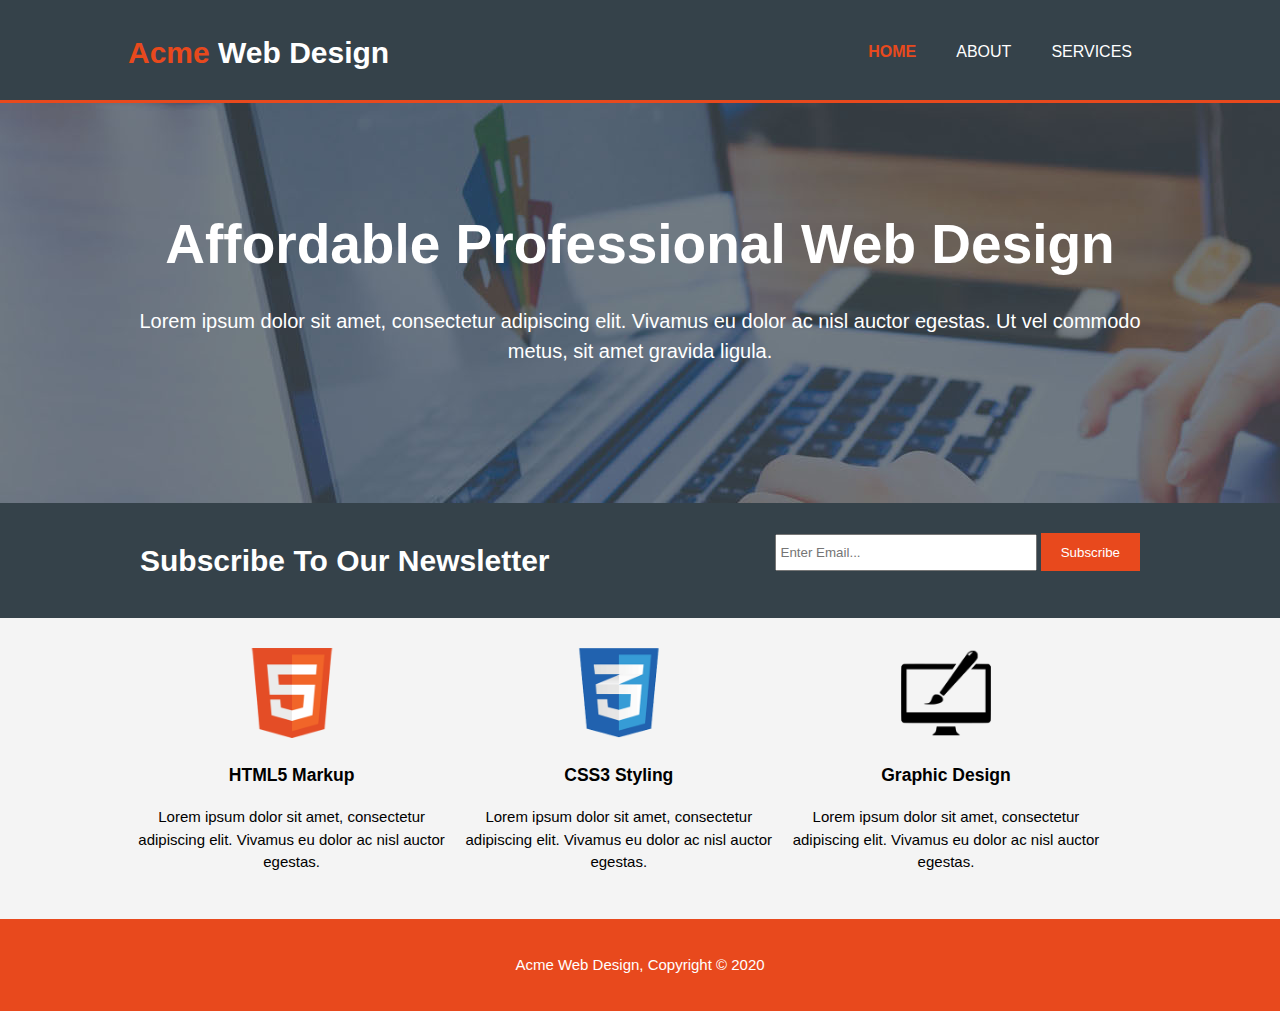
<file: index.html>
<!DOCTYPE html>
<html lang="en" dir="ltr">
  <head>
    <meta charset="utf-8">
    <meta name="viewport" content="width=device-width">
    <meta name="description" content="Affordable and professional web design">
    <meta name="keywords" content="web design, affordable web design, professional web design">
    <meta name="author" content="Ayush Goyal">
    <title>Acme Web Design | Welcome</title>
    <link rel="stylesheet" href="./css/style.css">
  </head>
  <body>
    <header>
      <div class="container">
        <div id="branding">
          <h1><span class="highlight">Acme</span> Web Design</h1>
        </div>
        <nav>
          <ul>
            <li class="current"><a href="index.html">Home</a></li>
            <li><a href="about.html">About</a></li>
            <li><a href="services.html">Services</a></li>
          </ul>
        </nav>
      </div>
    </header>

    <section id="showcase">
      <div class="container">
        <h1>Affordable Professional Web Design</h1>
        <p>Lorem ipsum dolor sit amet, consectetur adipiscing elit. Vivamus eu dolor ac nisl auctor egestas. Ut vel commodo metus, sit amet gravida ligula.</p>
      </div>
    </section>

    <section id="newsletter">
      <div class="container">
        <h1>Subscribe To Our Newsletter</h1>
        <form>
          <input type="email" placeholder="Enter Email...">
          <button type="submit" class="button_1">Subscribe</button>
        </form>
      </div>
    </section>

    <section id="boxes">
      <div class="container">
        <div class="box">
          <img src="./img/logo_html.png">
          <h3>HTML5 Markup</h3>
          <p>Lorem ipsum dolor sit amet, consectetur adipiscing elit. Vivamus eu dolor ac nisl auctor egestas.</p>
        </div>
        <div class="box">
          <img src="./img/logo_css.png">
          <h3>CSS3 Styling</h3>
          <p>Lorem ipsum dolor sit amet, consectetur adipiscing elit. Vivamus eu dolor ac nisl auctor egestas.</p>
        </div>
        <div class="box">
          <img src="./img/logo_brush.png">
          <h3>Graphic Design</h3>
          <p>Lorem ipsum dolor sit amet, consectetur adipiscing elit. Vivamus eu dolor ac nisl auctor egestas.</p>
        </div>
      </div>
    </section>

    <footer>
      <p>Acme Web Design, Copyright &copy; 2020</p>
    </footer>
  </body>
</html>
</file>
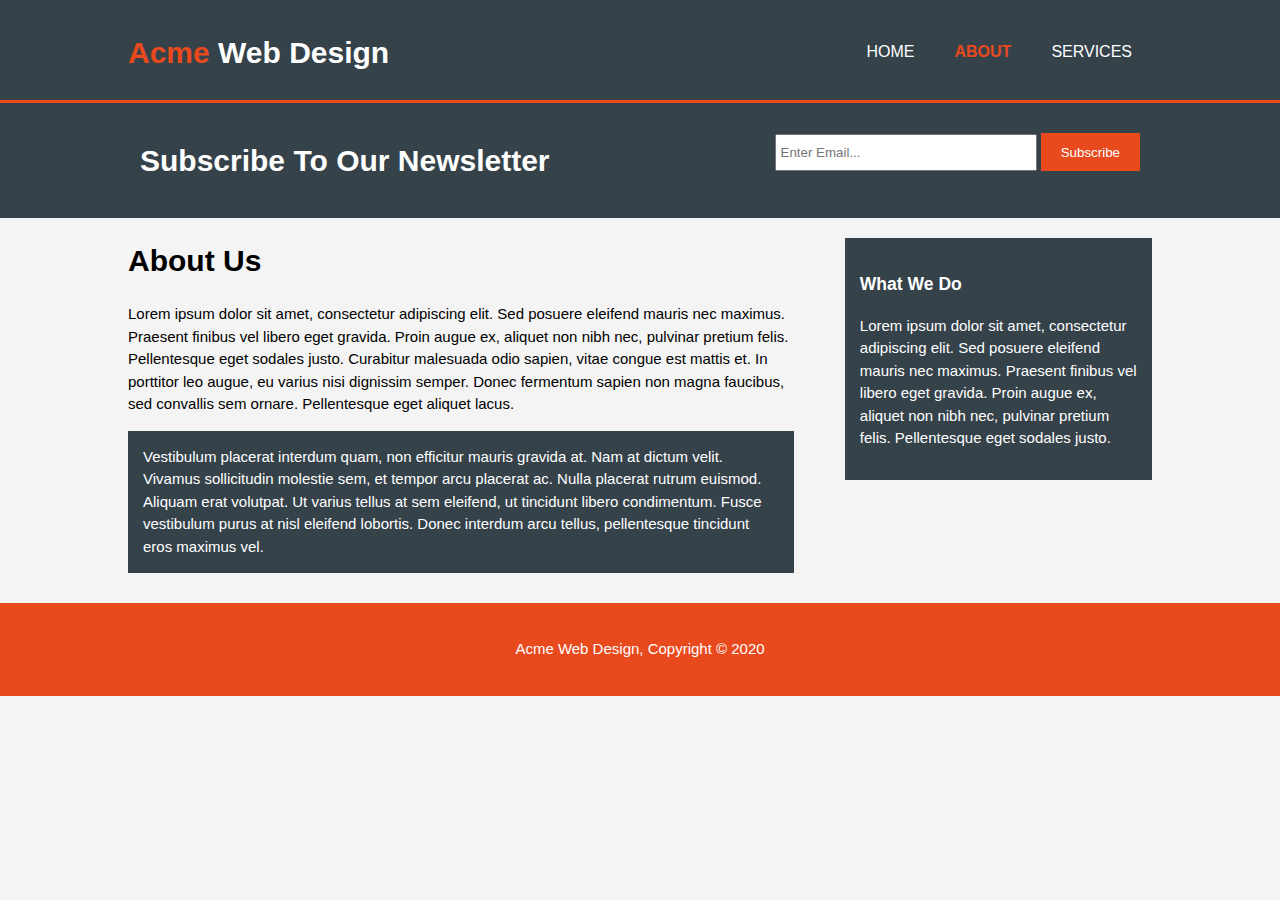
<file: about.html>
<!DOCTYPE html>
<html lang="en" dir="ltr">
  <head>
    <meta charset="utf-8">
    <meta name="viewport" content="width=device-width">
    <meta name="description" content="Affordable and professional web design">
    <meta name="keywords" content="web design, affordable web design, professional web design">
    <meta name="author" content="Ayush Goyal">
    <title>Acme Web Design | About</title>
    <link rel="stylesheet" href="./css/style.css">
  </head>
  <body>
    <header>
      <div class="container">
        <div id="branding">
          <h1><span class="highlight">Acme</span> Web Design</h1>
        </div>
        <nav>
          <ul>
            <li><a href="index.html">Home</a></li>
            <li class="current"><a href="about.html">About</a></li>
            <li><a href="services.html">Services</a></li>
          </ul>
        </nav>
      </div>
    </header>

    <section id="newsletter">
      <div class="container">
        <h1>Subscribe To Our Newsletter</h1>
        <form>
          <input type="email" placeholder="Enter Email...">
          <button type="submit" class="button_1">Subscribe</button>
        </form>
      </div>
    </section>

    <section id="main">
      <div class="container">
        <article id="main-col">
          <h1 class="page-title">About Us</h1>
          <p>Lorem ipsum dolor sit amet, consectetur adipiscing elit. Sed posuere eleifend mauris nec maximus. Praesent finibus vel libero eget gravida. Proin augue ex, aliquet non nibh nec, pulvinar pretium felis. Pellentesque eget sodales justo. Curabitur malesuada odio sapien, vitae congue est mattis et. In porttitor leo augue, eu varius nisi dignissim semper. Donec fermentum sapien non magna faucibus, sed convallis sem ornare. Pellentesque eget aliquet lacus.</p>
          <p class="dark">Vestibulum placerat interdum quam, non efficitur mauris gravida at. Nam at dictum velit. Vivamus sollicitudin molestie sem, et tempor arcu placerat ac. Nulla placerat rutrum euismod. Aliquam erat volutpat. Ut varius tellus at sem eleifend, ut tincidunt libero condimentum. Fusce vestibulum purus at nisl eleifend lobortis. Donec interdum arcu tellus, pellentesque tincidunt eros maximus vel.</p>
        </article>
        <aside id="sidebar">
          <div class="dark">
            <h3>What We Do</h3>
            <p>Lorem ipsum dolor sit amet, consectetur adipiscing elit. Sed posuere eleifend mauris nec maximus. Praesent finibus vel libero eget gravida. Proin augue ex, aliquet non nibh nec, pulvinar pretium felis. Pellentesque eget sodales justo.</p>
          </div>
        </aside>
      </div>
    </section>

    <footer>
      <p>Acme Web Design, Copyright &copy; 2020</p>
    </footer>
  </body>
</html>
</file>
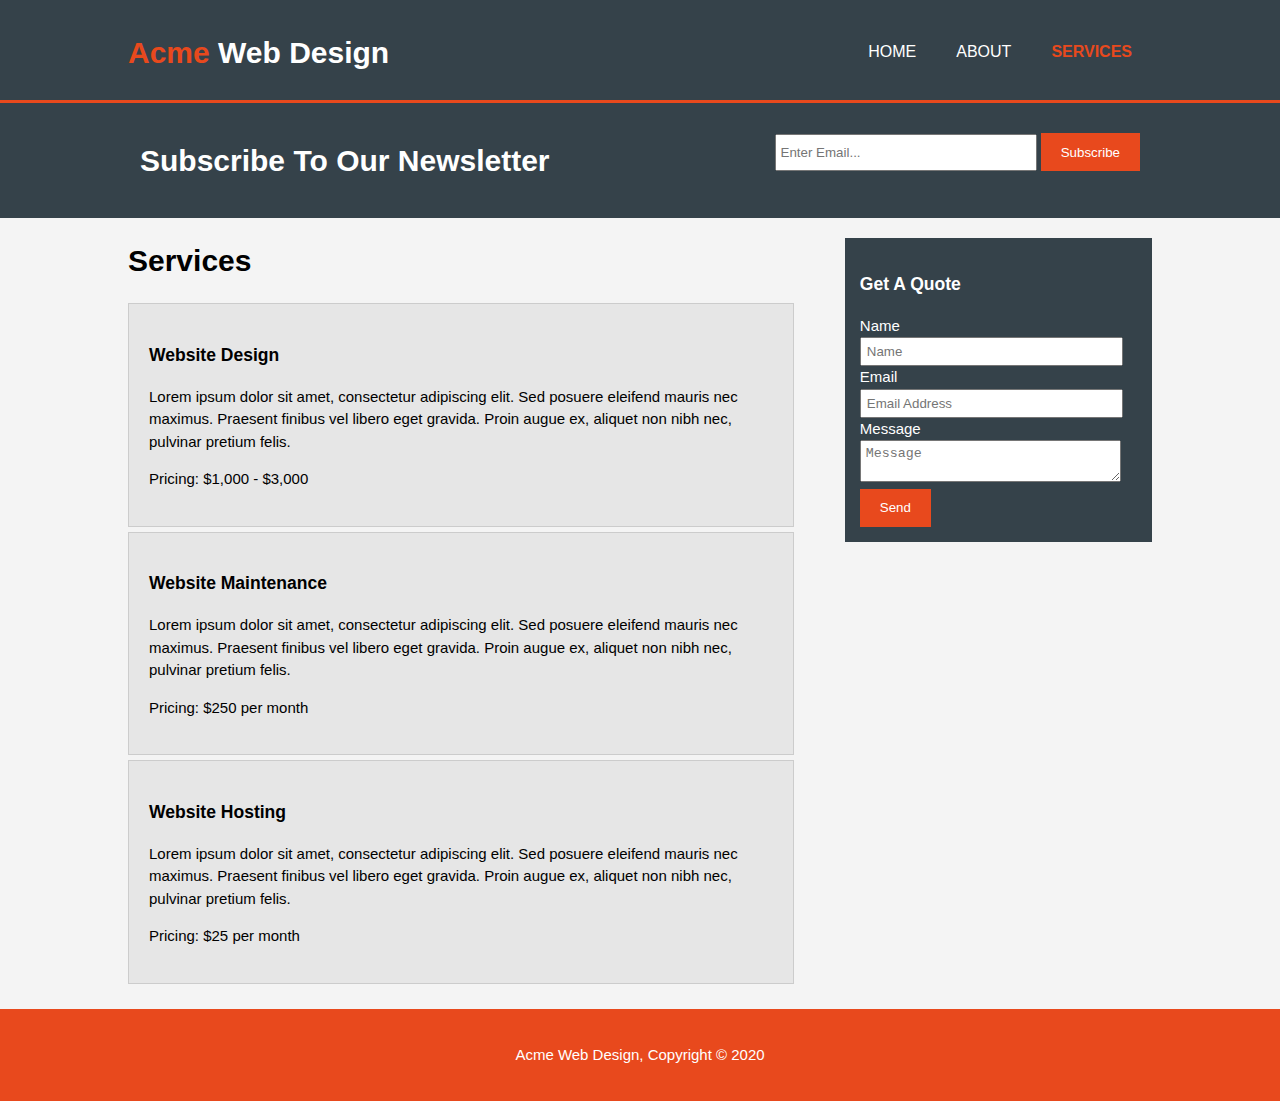
<file: services.html>
<!DOCTYPE html>
<html lang="en" dir="ltr">
  <head>
    <meta charset="utf-8">
    <meta name="viewport" content="width=device-width">
    <meta name="description" content="Affordable and professional web design">
    <meta name="keywords" content="web design, affordable web design, professional web design">
    <meta name="author" content="Ayush Goyal">
    <title>Acme Web Design | Services</title>
    <link rel="stylesheet" href="./css/style.css">
  </head>
  <body>
    <header>
      <div class="container">
        <div id="branding">
          <h1><span class="highlight">Acme</span> Web Design</h1>
        </div>
        <nav>
          <ul>
            <li><a href="index.html">Home</a></li>
            <li><a href="about.html">About</a></li>
            <li class="current"><a href="services.html">Services</a></li>
          </ul>
        </nav>
      </div>
    </header>

    <section id="newsletter">
      <div class="container">
        <h1>Subscribe To Our Newsletter</h1>
        <form>
          <input type="email" placeholder="Enter Email...">
          <button type="submit" class="button_1">Subscribe</button>
        </form>
      </div>
    </section>

    <section id="main">
      <div class="container">
        <article id="main-col">
          <h1 class="page-title">Services</h1>
          <ul id="services">
            <li>
              <h3>Website Design</h3>
              <p>Lorem ipsum dolor sit amet, consectetur adipiscing elit. Sed posuere eleifend mauris nec maximus. Praesent finibus vel libero eget gravida. Proin augue ex, aliquet non nibh nec, pulvinar pretium felis.</p>
              <p>Pricing: $1,000 - $3,000</p>
            </li>
            <li>
              <h3>Website Maintenance</h3>
              <p>Lorem ipsum dolor sit amet, consectetur adipiscing elit. Sed posuere eleifend mauris nec maximus. Praesent finibus vel libero eget gravida. Proin augue ex, aliquet non nibh nec, pulvinar pretium felis.</p>
              <p>Pricing: $250 per month</p>
            </li>
            <li>
              <h3>Website Hosting</h3>
              <p>Lorem ipsum dolor sit amet, consectetur adipiscing elit. Sed posuere eleifend mauris nec maximus. Praesent finibus vel libero eget gravida. Proin augue ex, aliquet non nibh nec, pulvinar pretium felis.</p>
              <p>Pricing: $25 per month</p>
            </li>
          </ul>
        </article>
        <aside id="sidebar">
          <div class="dark">
            <h3>Get A Quote</h3>
            <form class="quote">
              <div>
                <label>Name</label><br>
                <input type="text" placeholder="Name">
              </div>
              <div>
                <label>Email</label><br>
                <input type="email" placeholder="Email Address">
              </div>
              <div>
                <label>Message</label><br>
                <textarea placeholder="Message"></textarea>
              </div>
              <button class="button_1" type="submit">Send</button>
            </form>
          </div>
        </aside>
      </div>
    </section>

    <footer>
      <p>Acme Web Design, Copyright &copy; 2020</p>
    </footer>
  </body>
</html>
</file>
<file: css/style.css>
body{
  font: 15px/1.5 Arial, Helvetica, sans-serif;
  padding: 0;
  margin: 0;
  background-color: #f4f4f4;
}

/* Global */
.container{
  width: 80%;
  margin: auto;
  overflow: hidden;
}

ul{
  margin: 0;
  padding: 0;
}

.button_1{
  height: 38px;
  background: #e8491d;
  border: none;
  padding-left: 20px;
  padding-right: 20px;
  color: #fff;
}

.dark{
  padding: 15px;
  background: #35424a;
  color: #fff;
  margin-top: 10px;
  margin-bottom: 10px;
}

/* Header */
header{
  background-color: #35424a;
  color: #fff;
  padding-top: 30px;
  min-height: 70px;
  border-bottom: #e8491d 3px solid;
}

header a{
  color: #fff;
  text-decoration: none;
  text-transform: uppercase;
  font-size: 16px;
}

header li{
  float: left;
  display: inline;
  padding: 0 20px 0 20px;
}

header #branding{
  float: left;
}

header #branding h1{
  margin: 0;
}

header nav{
    float: right;
    margin-top: 10px;
}

header .highlight, header .current a{
  color: #e8491d;
  font-weight: bold;
}

header a:hover{
  color: #ccc;
  font-weight: bold;
}

/* Showcase */
#showcase{
  min-height: 400px;
  background: url('../img/showcase.jpg') no-repeat 0 -400px;
  text-align: center;
  color: #fff;
}

#showcase h1{
  margin-top: 100px;
  font-size: 55px;
  margin-bottom: 10px;
}

#showcase p{
  font-size: 20px;
}

/* Newsletter */
#newsletter{
  padding: 15px;
  background: #35424a;
  color: #fff;
}

#newsletter h1{
  float: left;
}

#newsletter form{
  float: right;
  margin-top: 15px;
}

#newsletter input[type="email"]{
  padding: 4px;
  height: 25px;
  width: 250px;
}

/* Boxes */
#boxes{
  margin-top: 20px;
}

#boxes .box{
  float: left;
  text-align: center;
  width: 30%;
  padding: 10px;
}

#boxes .box img{
  width: 90px;
}

/* Main-col */
article#main-col{
  float: left;
  width: 65%;
}

/* Sidebar */
aside#sidebar{
  float: right;
  width: 30%;
  margin-top: 10px;
}

aside#sidebar .quote input, aside#sidebar .quote textarea{
  width: 90%;
  padding: 5px;
}

/* Services */
ul#services li{
  list-style: none;
  padding: 20px;
  border: #ccc solid 1px;
  margin-bottom: 5px;
  background: #e6e6e6;
}

/* Footer */
footer{
  padding: 20px;
  margin-top: 20px;
  background-color: #e8491d;
  color: #fff;
  text-align: center;
}

/* Media Queries */
@media(max-width: 768px){
  header #branding,
  header nav,
  header nav li,
  #newsletter h1,
  #newsletter form,
  #boxes .box,
  article#main-col,
  aside#sidebar{
    float: none;
    text-align: center;
    width: 100%;
  }

  header{
    padding-bottom: 20px;
  }

  #showcase h1{
    margin-top: 40px;
  }

  #newsletter button{
    display: block;
    width: 100%;
  }

  #newsletter form input[type="email"]{
    width: 100%;
    margin-bottom: 5px;
  }
}
</file>
